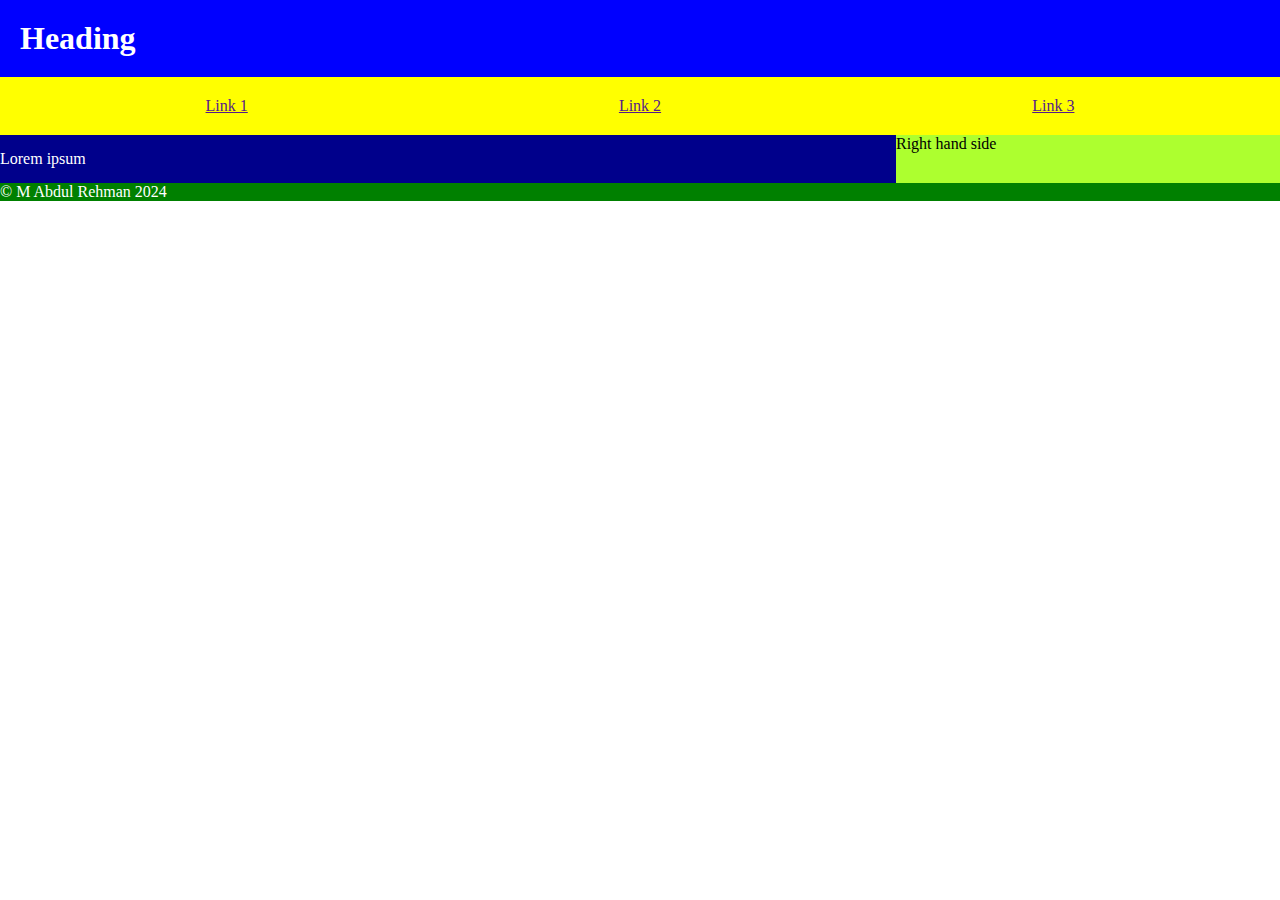
<file: excersiceA.html>
<!DOCTYPE html>
<html lang="en">
  <head>
    <meta charset="UTF-8" />
    <meta name="viewport" content="width=device-width, initial-scale=1.0" />
    <title>Document</title>
    <link rel="stylesheet" href="./global.css" />
  </head>
  <body>
    <header>
      <h1>Heading</h1>
    </header>
    <nav>
      <ul>
        <li>
          <a href="">Link 1</a>
        </li>
        <li>
          <a href="">Link 2</a>
        </li>
        <li>
          <a href="">Link 3</a>
        </li>
      </ul>
    </nav>
    <main>
      <p>
        Lorem ipsum
      </p>
    </main>
    <aside>
      <p>Right hand side</p>
    </aside>
    <footer>
      <p>© M Abdul Rehman 2024</p>
    </footer>
  </body>
</html>
</file>
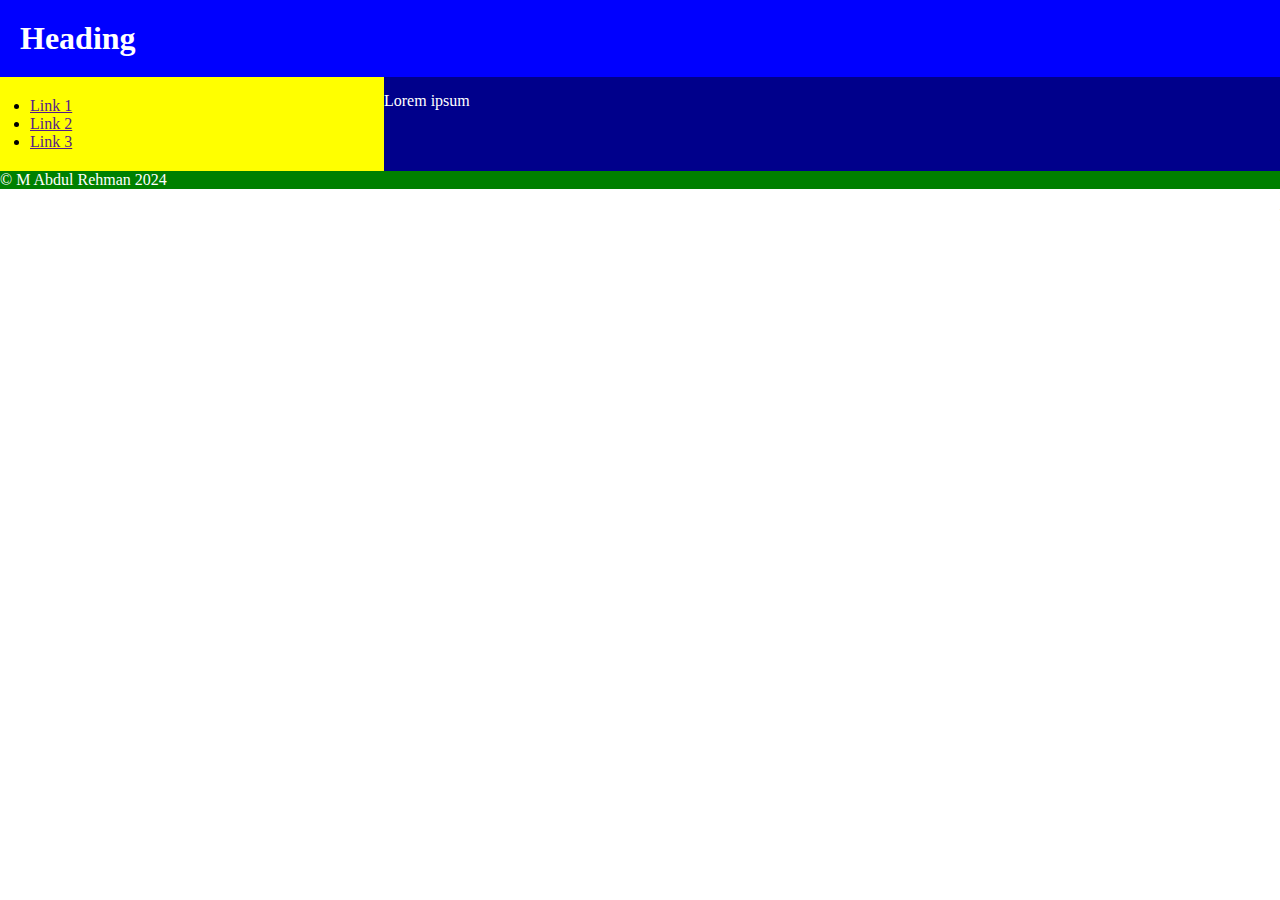
<file: excersiceB.html>
<!DOCTYPE html>
<html lang="en">
  <head>
    <meta charset="UTF-8" />
    <meta name="viewport" content="width=device-width, initial-scale=1.0" />
    <title>Document</title>
    <link rel="stylesheet" href="./global.css" />
  </head>
  <body class="exerciseB-body">
    <header>
      <h1>Heading</h1>
    </header>
    <nav class="exerciseB-navbar">
      <ul>
        <li>
          <a href="">Link 1</a>
        </li>
        <li>
          <a href="">Link 2</a>
        </li>
        <li>
          <a href="">Link 3</a>
        </li>
      </ul>
    </nav>
    <main>
      <p>
        Lorem ipsum
      </p>
    </main>
    <aside>
      <p>Right hand side</p>
    </aside>
    <footer>
      <p>© M Abdul Rehman 2024</p>
    </footer>
  </body>
</html>
</file>
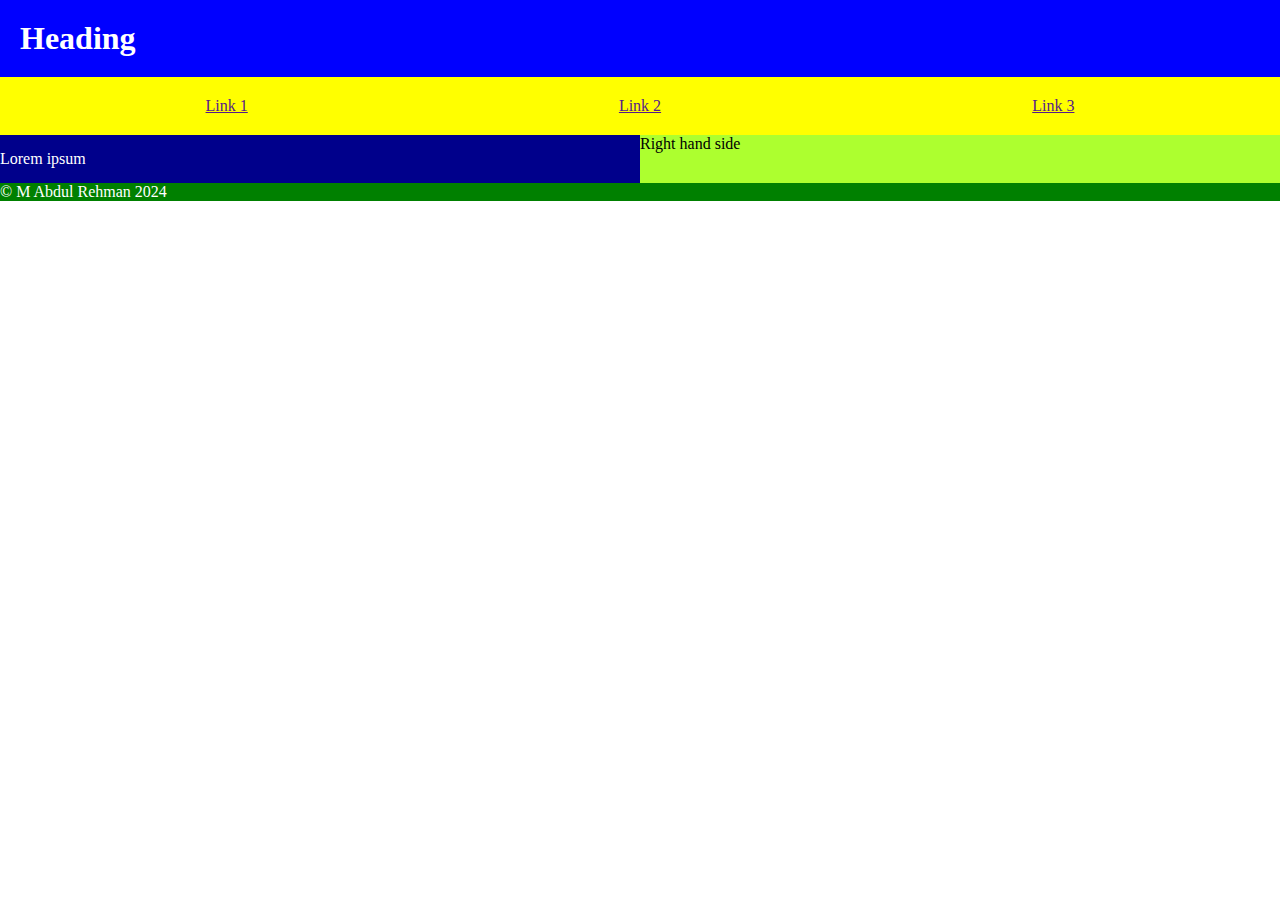
<file: excersiceC.html>
<!DOCTYPE html>
<html lang="en">
  <head>
    <meta charset="UTF-8" />
    <meta name="viewport" content="width=device-width, initial-scale=1.0" />
    <title>Document</title>
    <link rel="stylesheet" href="./global.css" />
  </head>
  <body class="exerciseC-body">
    <header>
      <h1>Heading</h1>
    </header>
    <nav>
      <ul>
        <li>
          <a href="">Link 1</a>
        </li>
        <li>
          <a href="">Link 2</a>
        </li>
        <li>
          <a href="">Link 3</a>
        </li>
      </ul>
    </nav>
    <main>
      <p>
        Lorem ipsum
      </p>
    </main>
    <aside>
      <p>Right hand side</p>
    </aside>
    <footer>
      <p>© M Abdul Rehman 2024</p>
    </footer>
  </body>
</html>
</file>
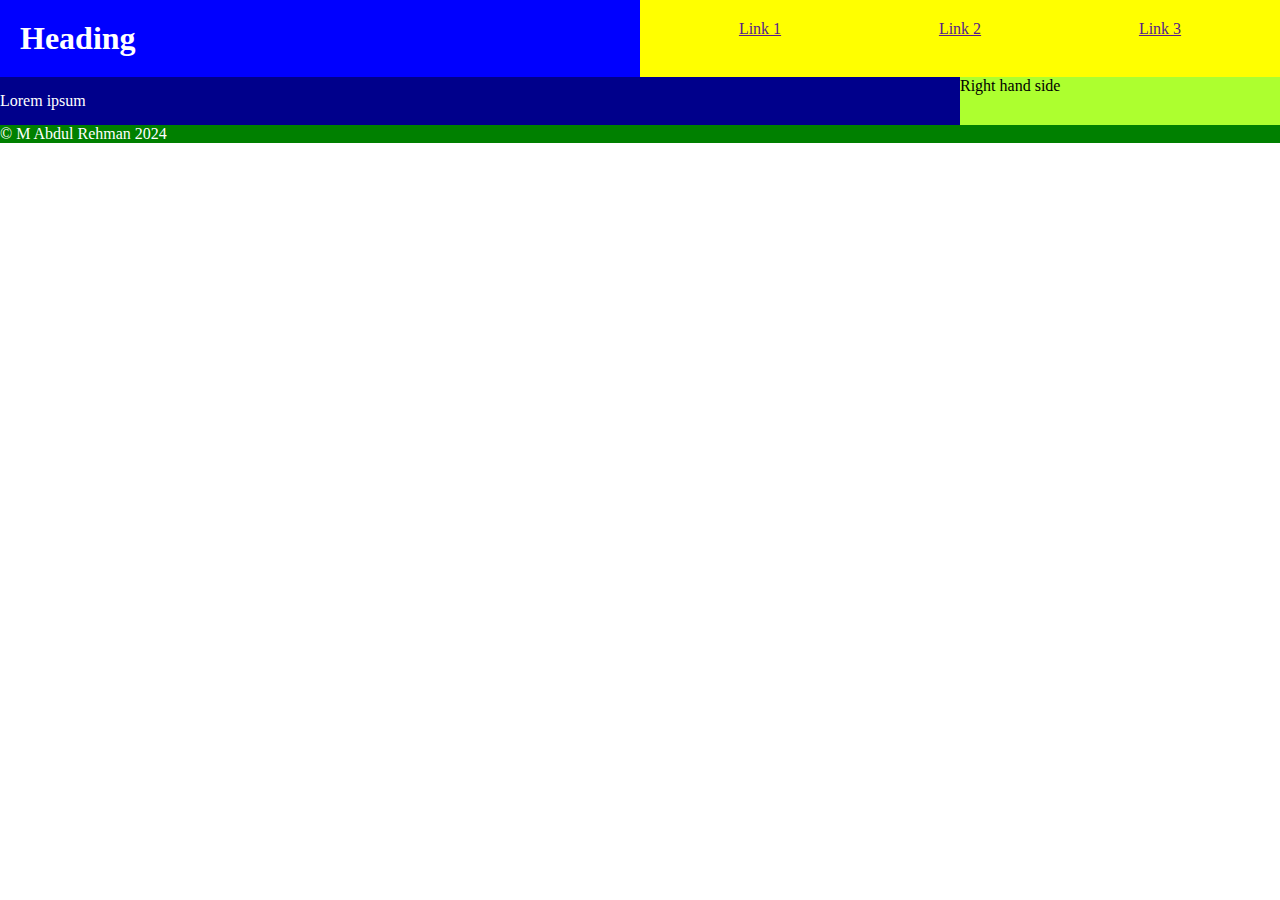
<file: excersiceD.html>
<!DOCTYPE html>
<html lang="en">
  <head>
    <meta charset="UTF-8" />
    <meta name="viewport" content="width=device-width, initial-scale=1.0" />
    <title>Document</title>
    <link rel="stylesheet" href="./global.css" />
  </head>
  <body class="exerciseD-body">
    <header>
      <h1>Heading</h1>
    </header>
    <nav>
      <ul>
        <li>
          <a href="">Link 1</a>
        </li>
        <li>
          <a href="">Link 2</a>
        </li>
        <li>
          <a href="">Link 3</a>
        </li>
      </ul>
    </nav>
    <main>
      <p>
        Lorem ipsum
      </p>
    </main>
    <aside>
      <p>Right hand side</p>
    </aside>
    <footer>
      <p>© M Abdul Rehman 2024</p>
    </footer>
  </body>
</html>
</file>
<file: global.css>
body {
  margin: 0;
  padding: 0;
  display: grid;
  grid-template-columns: 70% 30%;
  grid-template-rows: auto;
  grid-template-areas:
    "header header"
    "nav nav"
    "main aside"
    "footer footer";
}
header {
  background-color: blue;
  grid-area: header;
}
header h1 {
  color: #fff;
  margin: 0;
  padding: 20px;
}
nav {
  background-color: yellow;
  grid-area: nav;
}
nav ul {
  margin: 0;
  padding: 20px;
  display: grid;
  grid-template-columns: repeat(3, 1fr);
  text-align: center;
  list-style: none;
}

main {
  background-color: darkblue;
  color: #fff;
  grid-area: main;
}
main p {
  margin: 0;
  padding: 15px 0;
  grid-area: main;
}
aside {
  background-color: greenyellow;
  grid-area: aside;
}
aside p {
  margin: 0;
}
footer {
  background: green;
  grid-area: footer;
}
footer p {
  margin: 0;
  color: white;
}
body.exerciseB-body {
  grid-template-columns: 30% 70%;
  grid-template-areas:
    "header header"
    "nav main"
    "footer footer";
}
nav.exerciseB-navbar ul{
    display: block;
    text-align: left;
    list-style: disc;
    padding-left: 30px;
}
body.exerciseC-body{
    grid-template-columns: 50% 50%;
    grid-template-areas:
      "header header"
      "nav nav"
      "main aside"
      "footer footer";
}
body.exerciseD-body{
    grid-template-columns: 25% 25% 25% 25%;
    grid-template-areas:
    "header header nav nav"
    "main main main aside"
    "footer footer footer footer";
}
</file>
